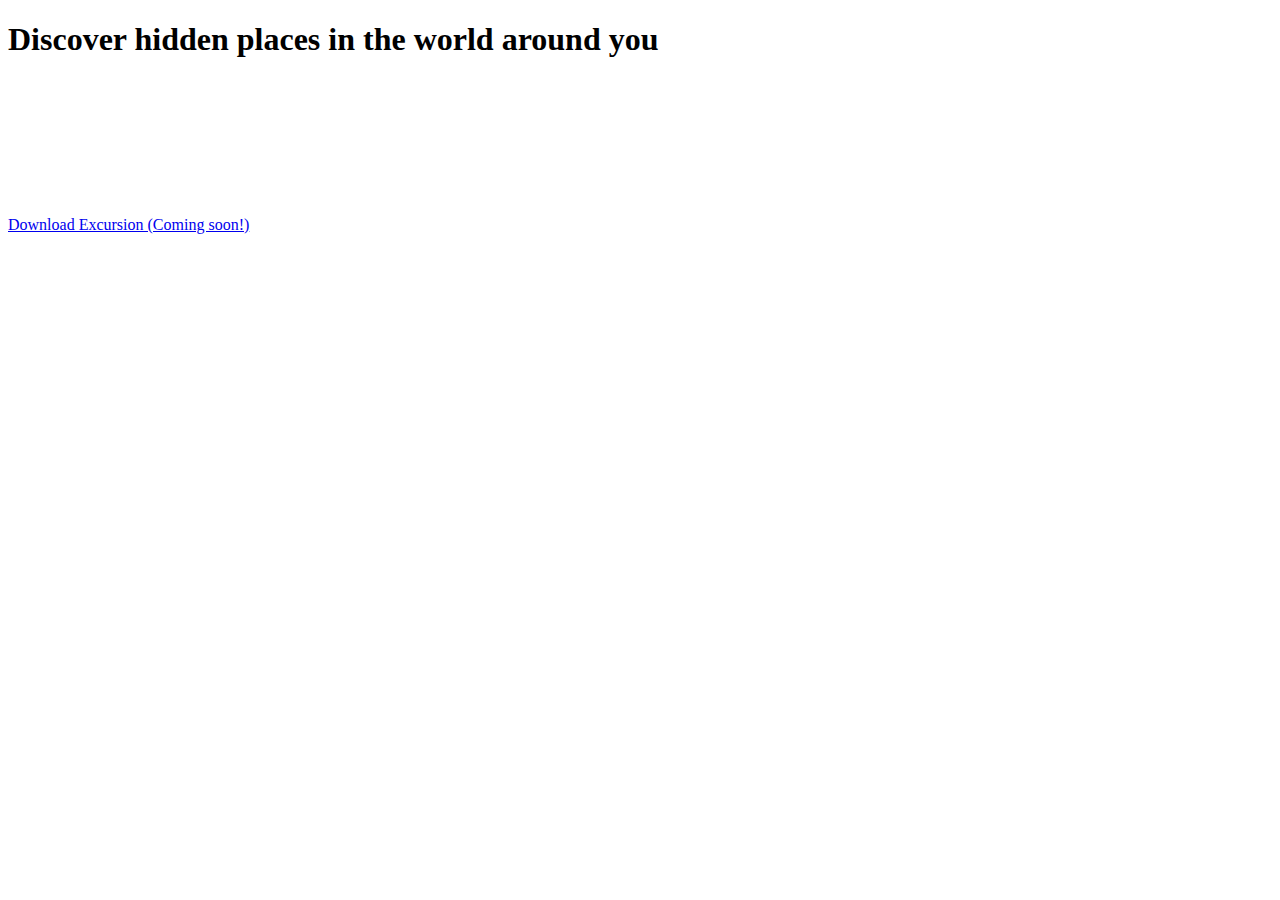
<file: resources/imgs and videos/My Travel Blog.html>
<!DOCTYPE html>
<!-- saved from url=(0080)file:///C:/Users/S/Desktop/Projects/code%20academy/projects/excursion/index.html -->
<html><head><meta http-equiv="Content-Type" content="text/html; charset=windows-1252">
    <link href="file:///C:/Users/S/Desktop/Projects/code%20academy/projects/excursion/resources/css/index.css" type="text/css" rel="stylesheet">
    <title>My Travel Blog</title>
  </head>
  <body>
    <h1>Discover hidden places in the world around you</h1>
    <a href="https://s3.amazonaws.com/codecademy-content/programs/freelance-one/excursion/index.html#">Download Excursion (Coming soon!)</a>
    <video autoplay="" muted="" loop="./resources/imgs and videos/excursion.mp4">
    <h2>Your personal travel guide</h2>
      <p>Excursion remembers places you like, and recommends new points of interest around you.</p>
      <img src="./My Travel Blog_files/camp.jpg">
      <img src="./My Travel Blog_files/phone.png">
  

</video></body></html>
</file>
